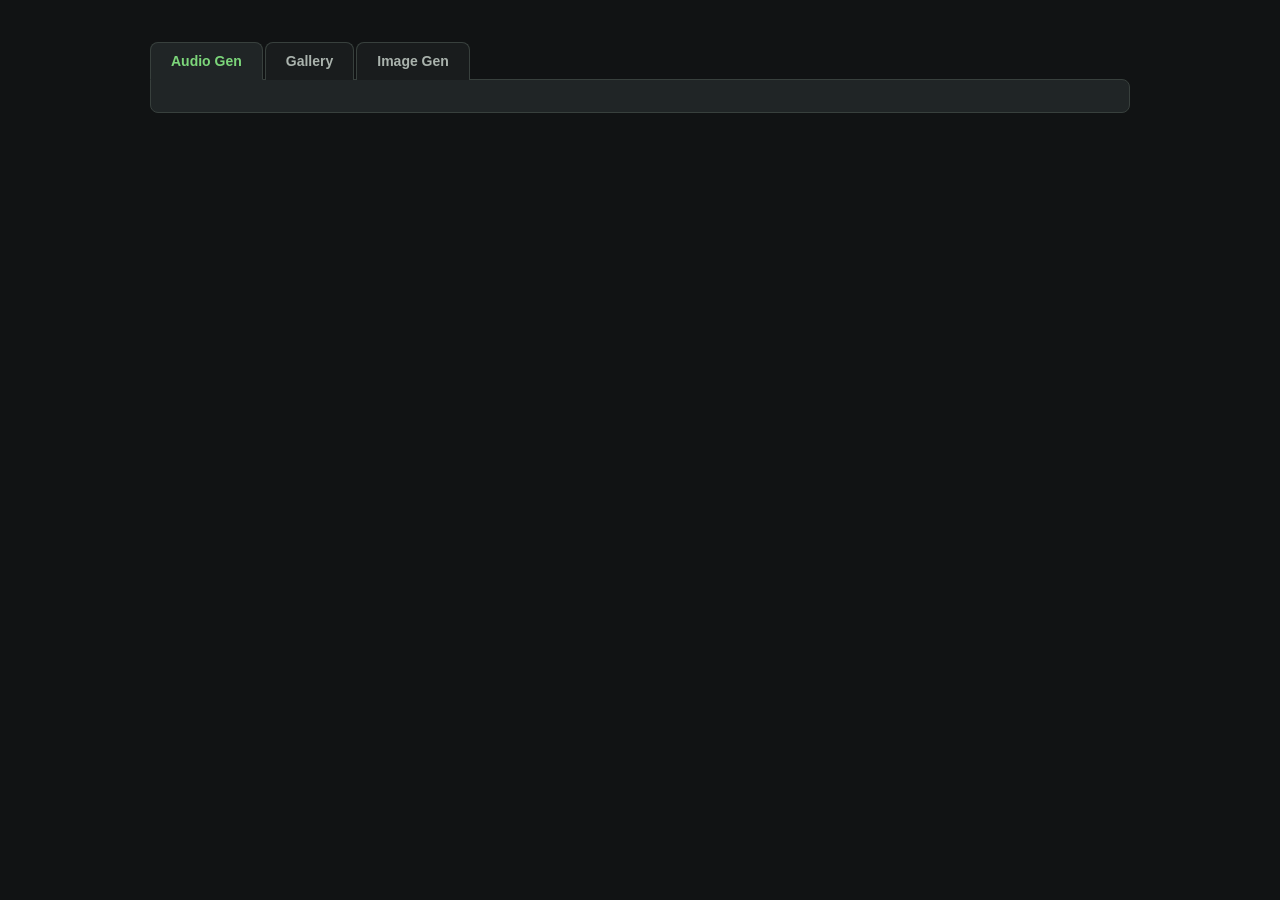
<file: archive/ui/full_index.html>
<!doctype html>
<html lang="en">
<head>
  <meta charset="utf-8">
  <meta name="viewport" content="width=device-width, initial-scale=1">
  <title>SA3 Suite</title>
  <style>
    :root { color-scheme: dark; --bg: #111314; --panel: #191c1d; --panel2: #202526; --text: #f1f4ef; --muted: #aab3ad; --line: #38403d; --accent: #7cd67a; --warn: #f0b35b; --bad: #ef7777; }
    body { margin: 0; font-family: sans-serif; background: var(--bg); color: var(--text); }
    main { max-width: 980px; margin: 0 auto; padding: 24px; }
    .tabs { display: flex; gap: 2px; margin-bottom: -1px; position: relative; z-index: 1; margin-top: 18px; }
    .tab { padding: 10px 20px; cursor: pointer; background: var(--panel); border: 1px solid var(--line); border-bottom: none; border-radius: 8px 8px 0 0; color: var(--muted); font-weight: 600; font-size: 14px; }
    .tab.active { background: var(--panel2); color: var(--accent); border-bottom: 1px solid var(--panel2); }
    .view { display: none; background: var(--panel2); border: 1px solid var(--line); border-radius: 0 8px 8px 8px; padding: 16px; }
    .view.active { display: block; }
    button { border: 0; border-radius: 6px; padding: 10px 14px; background: var(--accent); color: #071007; font-weight: 700; cursor: pointer; }
    button.secondary { background: var(--panel2); color: var(--text); border: 1px solid var(--line); font-weight: 600; }
  </style>
</head>
<body>
<main>
  <div class="tabs">
    <div class="tab active" data-target="audioView">Audio Gen</div>
    <div class="tab" data-target="galleryView">Gallery</div>
    <div class="tab" data-target="imageView">Image Gen</div>
  </div>
  <div id="audioView" class="view active">
    <!-- Restored audio form here -->
  </div>
  <div id="galleryView" class="view">...</div>
  <div id="imageView" class="view">...</div>
</main>
</body>
</html>
</file>
